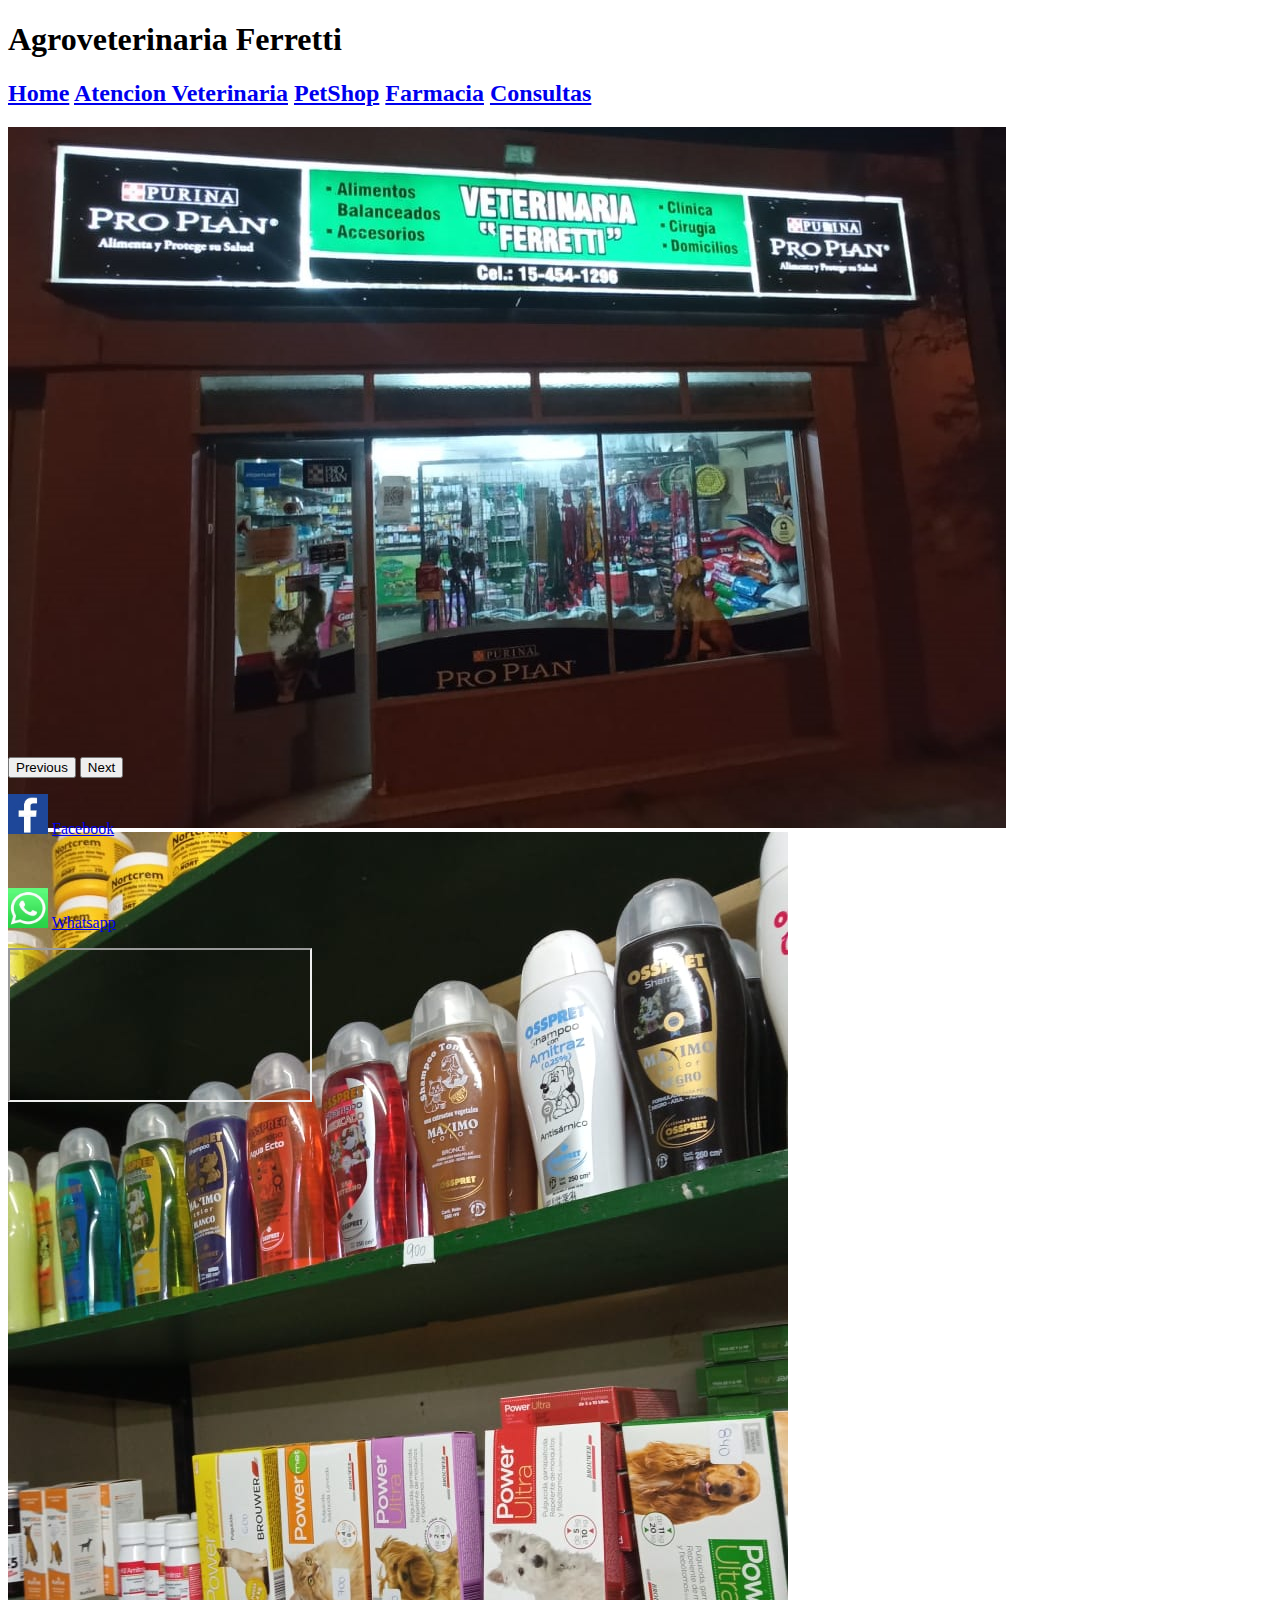
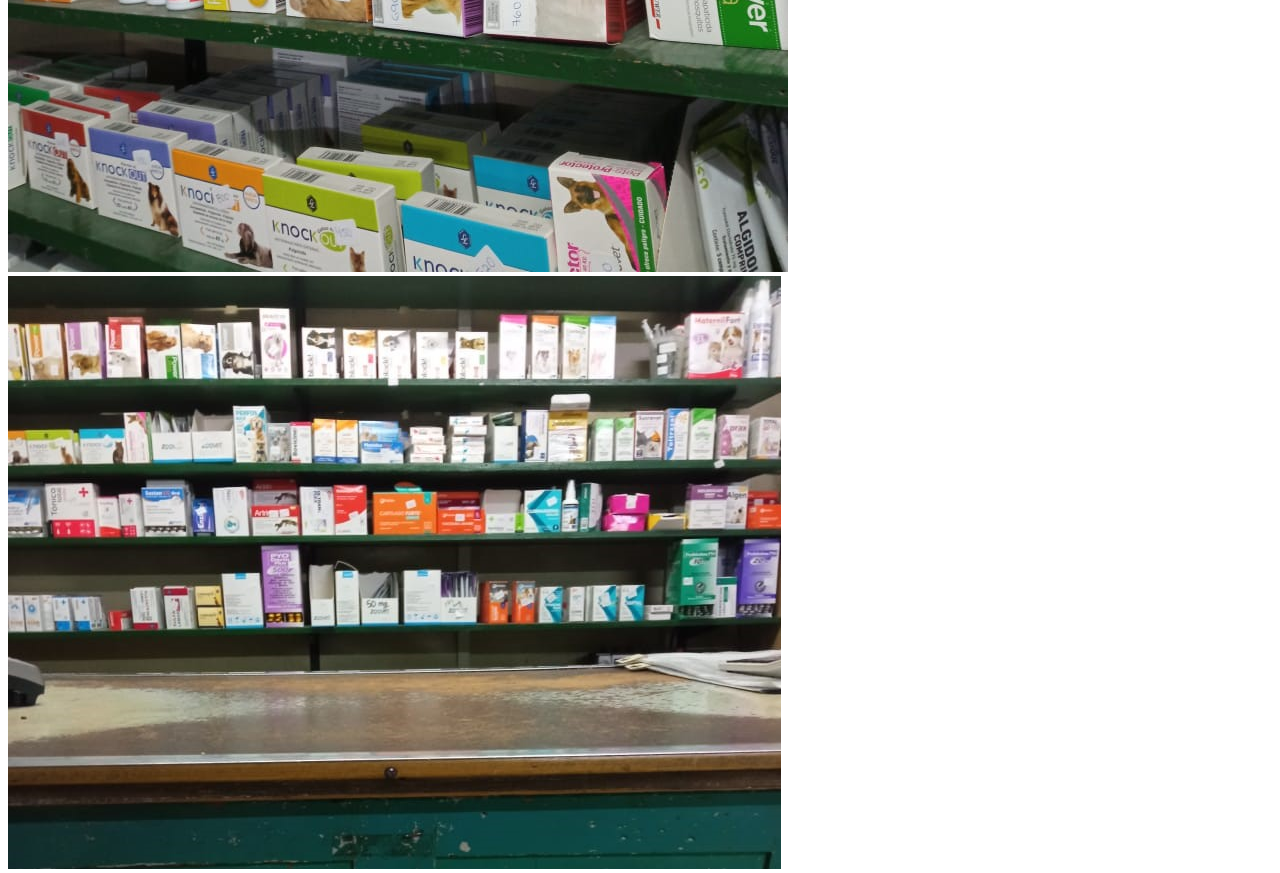
<file: index.html>
<!DOCTYPE html>
<html lang="en">
<head>
    <meta charset="UTF-8">
    <meta http-equiv="X-UA-Compatible" content="IE=edge">
    <meta name="viewport" content="width=device-width, initial-scale=1.0">
    <link href="https://cdn.jsdelivr.net/npm/bootstrap@5.2.0/dist/css/bootstrap.min.css" rel="stylesheet" integrity="sha384-gH2yIJqKdNHPEq0n4Mqa/HGKIhSkIHeL5AyhkYV8i59U5AR6csBvApHHNl/vI1Bx" crossorigin="anonymous">
    <link rel="stylesheet" href="./styles/styles.css">
    <title>Proyecto con Bootstrap</title>
</head>

<body>
    <header class="container-fluid">
       <div class="row">
        <h1 class="col bg-success text-center ">Agroveterinaria Ferretti</div>
        </h1>
    </header>
    <main class="container-fluid">
        <div class="row" id="main">
            <h2 class="col-4 bg-danger d-flex flex-column justify-content-center">
                <nav class="nav flex-column">
                    <a class="nav-link" href="./index.html" href="">Home</a>
                    <a class="nav-link" href="./pages/page1.html">Atencion Veterinaria</a>
                    <a class="nav-link" href="./pages/page2.html">PetShop</a>
                    <a class="nav-link" href="./pages/page3.html">Farmacia</a>
                    <a class="nav-link" href="./pages/page4.html">Consultas</a>
                  </nav>
                </h2>
            <aside class="col-8 bg-danger d-flex justify-content-center">
                <div id="carouselExampleControls" class="carousel slide" data-bs-ride="carousel">
                    <div class="carousel-inner" id="fotos">
                      <div class="carousel-item active">
                        <img src="./image/imagenafueranoche.jpeg" class="d-block w-100" alt="...">
                      </div>
                      <div class="carousel-item">
                        <img src="./image/imagenestante.jpeg" class="d-block w-100" alt="...">
                      </div>
                      <div class="carousel-item">
                        <img src="./image/imagenmostrador.jpeg" class="d-block w-100" alt="...">
                      </div>
                    </div>
                    <button class="carousel-control-prev" type="button" data-bs-target="#carouselExampleControls" data-bs-slide="prev">
                      <span class="carousel-control-prev-icon" aria-hidden="true"></span>
                      <span class="visually-hidden">Previous</span>
                    </button>
                    <button class="carousel-control-next" type="button" data-bs-target="#carouselExampleControls" data-bs-slide="next">
                      <span class="carousel-control-next-icon" aria-hidden="true"></span>
                      <span class="visually-hidden">Next</span>
                    </button>
                  </div>
            </aside>
        </div>
    </main>
    <footer class="container-fluid">
        <div class="row">
            <div class="col bg-success d-flex flex-row justify-content-around">
                <p> <img src="./image/facebook.jpg" alt="logoFb" height="40vh" width="40vh">  <a href="https://www.facebook.com/Veterinaria-Ferretti-1950719145018443">Facebook</a> </p>
                <br>
                <p> <img src="./image/wsp.jpg" alt="logoWsp" height="40vh" width="40vh"> <a href="https://wa.me/5492214541296">Whatsapp</a> </p> 
            
               <iframe src="https://www.google.com/maps/embed?pb=!1m18!1m12!1m3!1d3273.986653621465!2d-57.91307958504365!3d-34.856562678426585!2m3!1f0!2f0!3f0!3m2!1i1024!2i768!4f13.1!3m3!1m2!1s0x95a2e418cae879d7%3A0xee0a4c60ad1737a!2sEcuador%20385%2C%20Ensenada%2C%20Provincia%20de%20Buenos%20Aires!5e0!3m2!1ses!2sar!4v1659625307518!5m2!1ses!2sar"></iframe>
             
            </div>
            
        </div>
    </footer>

    <script src="https://cdn.jsdelivr.net/npm/bootstrap@5.2.0/dist/js/bootstrap.bundle.min.js" integrity="sha384-A3rJD856KowSb7dwlZdYEkO39Gagi7vIsF0jrRAoQmDKKtQBHUuLZ9AsSv4jD4Xa" crossorigin="anonymous"></script>
</body>
</html>
</file>
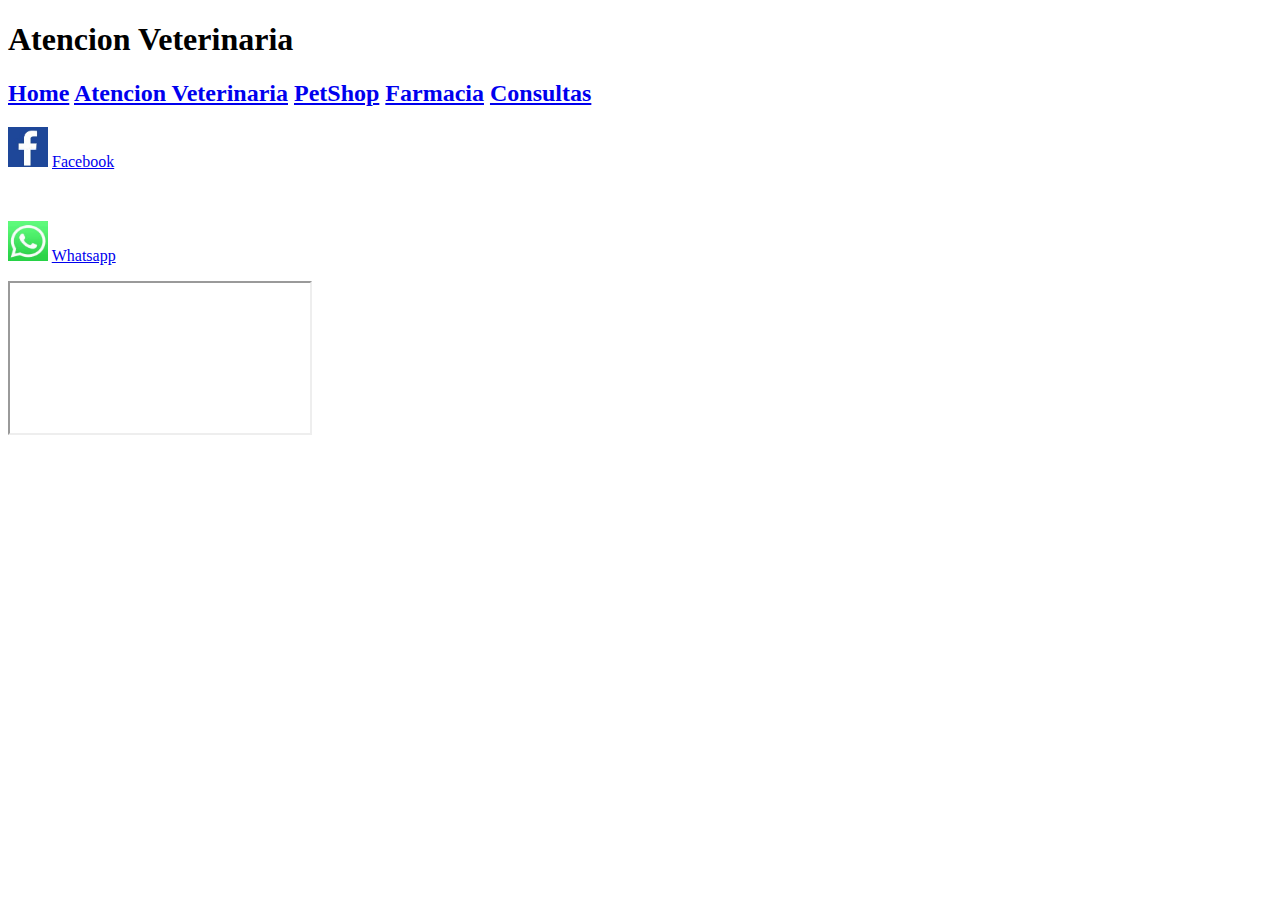
<file: pages/page1.html>
<!DOCTYPE html>
<html lang="en">
<head>
    <meta charset="UTF-8">
    <meta http-equiv="X-UA-Compatible" content="IE=edge">
    <meta name="viewport" content="width=device-width, initial-scale=1.0">
    <link href="https://cdn.jsdelivr.net/npm/bootstrap@5.2.0/dist/css/bootstrap.min.css" rel="stylesheet" integrity="sha384-gH2yIJqKdNHPEq0n4Mqa/HGKIhSkIHeL5AyhkYV8i59U5AR6csBvApHHNl/vI1Bx" crossorigin="anonymous">
    <link rel="stylesheet" href="../styles/styles.css">
    <title>Proyecto con Bootstrap</title>
</head>

<body>
    <header class="container-fluid">
       <div class="row">
        <h1 class="col bg-success text-center ">Atencion Veterinaria</div>
        </h1>
    </header>
    <main class="container-fluid">
        <div class="row" id="main">
            <h2 class="col-4 bg-danger d-flex flex-column justify-content-center">
                <nav class="nav flex-column">
                    <a class="nav-link" href="../index.html" href="">Home</a>
                    <a class="nav-link" href="../pages/page1.html">Atencion Veterinaria</a>
                    <a class="nav-link" href="../pages/page2.html">PetShop</a>
                    <a class="nav-link" href="../pages/page3.html">Farmacia</a>
                    <a class="nav-link" href="../pages/page4.html">Consultas</a>
                  </nav>
                </h2>
            <aside class="col-8 bg-danger d-flex justify-content-center">
                
            </aside>
        </div>
    </main>
    <footer class="container-fluid">
        <div class="row">
            <div class="col bg-success d-flex flex-row justify-content-around">
                <p> <img src="../image/facebook.jpg" alt="logoFb" height="40vh" width="40vh">  <a href="https://www.facebook.com/Veterinaria-Ferretti-1950719145018443">Facebook</a> </p>
                <br>
                <p> <img src="../image/wsp.jpg" alt="logoWsp" height="40vh" width="40vh"> <a href="https://wa.me/5492214541296">Whatsapp</a> </p> 
            
               <iframe src="https://www.google.com/maps/embed?pb=!1m18!1m12!1m3!1d3273.986653621465!2d-57.91307958504365!3d-34.856562678426585!2m3!1f0!2f0!3f0!3m2!1i1024!2i768!4f13.1!3m3!1m2!1s0x95a2e418cae879d7%3A0xee0a4c60ad1737a!2sEcuador%20385%2C%20Ensenada%2C%20Provincia%20de%20Buenos%20Aires!5e0!3m2!1ses!2sar!4v1659625307518!5m2!1ses!2sar"></iframe>
             
            </div>
            
        </div>
    </footer>

    <script src="https://cdn.jsdelivr.net/npm/bootstrap@5.2.0/dist/js/bootstrap.bundle.min.js" integrity="sha384-A3rJD856KowSb7dwlZdYEkO39Gagi7vIsF0jrRAoQmDKKtQBHUuLZ9AsSv4jD4Xa" crossorigin="anonymous"></script>
</body>
</html>
</file>
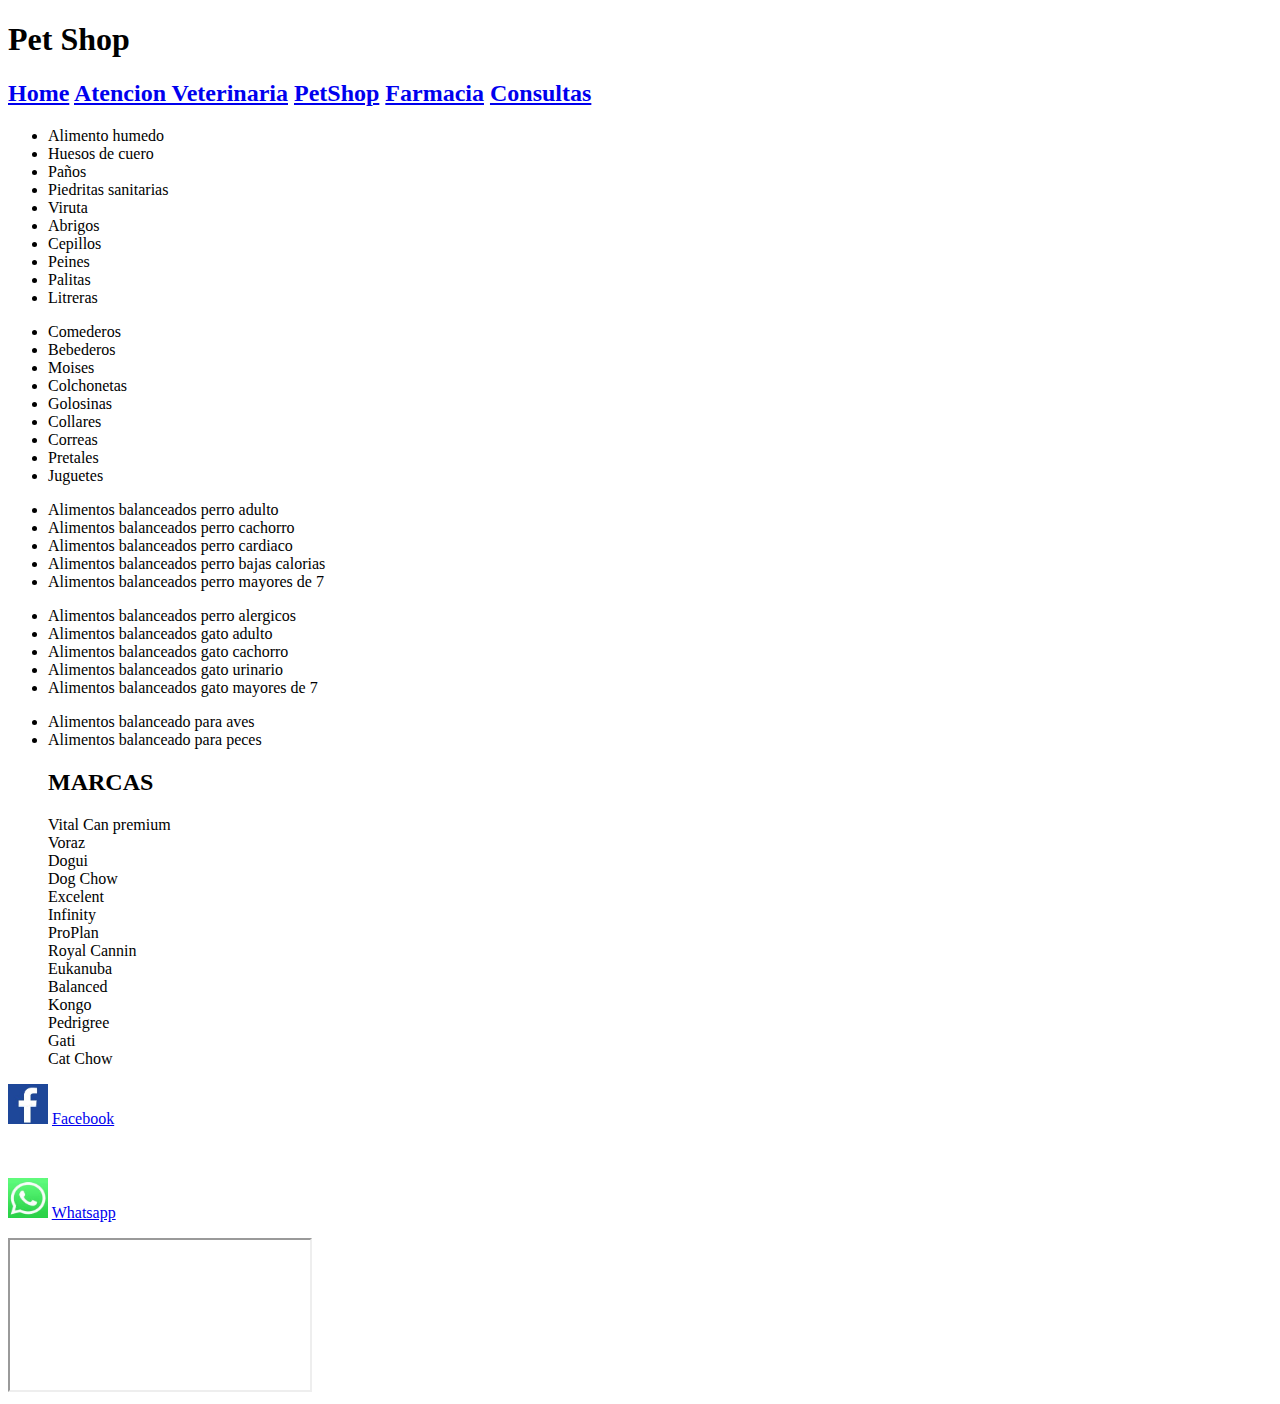
<file: pages/page2.html>
<!DOCTYPE html>
<html lang="en">
<head>
    <meta charset="UTF-8">
    <meta http-equiv="X-UA-Compatible" content="IE=edge">
    <meta name="viewport" content="width=device-width, initial-scale=1.0">
    <link href="https://cdn.jsdelivr.net/npm/bootstrap@5.2.0/dist/css/bootstrap.min.css" rel="stylesheet" integrity="sha384-gH2yIJqKdNHPEq0n4Mqa/HGKIhSkIHeL5AyhkYV8i59U5AR6csBvApHHNl/vI1Bx" crossorigin="anonymous">
    <link rel="stylesheet" href="../styles/styles.css">
    <title>Proyecto con Bootstrap</title>
</head>

<body>
    <header class="container-fluid">
       <div class="row">
        <h1 class="col bg-success text-center ">Pet Shop</div>
        </h1>
    </header>
    <main class="container-fluid">
        <div class="row" id="main">
            <h2 class="col-4 bg-danger d-flex flex-column justify-content-center">
                <nav class="nav flex-column">
                    <a class="nav-link" href="../index.html" href="">Home</a>
                    <a class="nav-link" href="../pages/page1.html">Atencion Veterinaria</a>
                    <a class="nav-link" href="../pages/page2.html">PetShop</a>
                    <a class="nav-link" href="../pages/page3.html">Farmacia</a>
                    <a class="nav-link" href="../pages/page4.html">Consultas</a>
                  </nav>
                </h2>
            <aside class="col-8 bg-danger">
                <ul class="list-group list-group-horizontal">
                    <li class="list-group-item">Alimento humedo</li>
                    <li class="list-group-item">Huesos de cuero</li>
                    <li class="list-group-item">Paños</li>
                    <li class="list-group-item">Piedritas sanitarias</li>
                    <li class="list-group-item">Viruta</li>
                    <li class="list-group-item">Abrigos</li>
                    <li class="list-group-item">Cepillos</li>
                    <li class="list-group-item">Peines</li>
                    <li class="list-group-item">Palitas</li>
                    <li class="list-group-item">Litreras</li>
                  </ul>
                <ul class="list-group list-group-horizontal">
                    <li class="list-group-item">Comederos</li>
                    <li class="list-group-item">Bebederos</li>
                    <li class="list-group-item">Moises</li>
                    <li class="list-group-item">Colchonetas</li>
                    <li class="list-group-item">Golosinas</li>
                    <li class="list-group-item">Collares</li>
                    <li class="list-group-item">Correas</li>
                    <li class="list-group-item">Pretales</li>
                    <li class="list-group-item">Juguetes</li>
                </ul>
                <ul class="list-group list-group-horizontal">
                    <li class="list-group-item">Alimentos balanceados perro adulto</li>
                    <li class="list-group-item">Alimentos balanceados perro cachorro</li>
                    <li class="list-group-item">Alimentos balanceados perro cardiaco</li>
                    <li class="list-group-item">Alimentos balanceados perro bajas calorias</li>
                    <li class="list-group-item">Alimentos balanceados perro mayores de 7</li>
                    
                </ul>
                <ul class="list-group list-group-horizontal">
                    <li class="list-group-item">Alimentos balanceados perro alergicos</li>
                    <li class="list-group-item">Alimentos balanceados gato adulto</li>
                    <li class="list-group-item">Alimentos balanceados gato cachorro</li>
                    <li class="list-group-item">Alimentos balanceados gato urinario</li>
                    <li class="list-group-item">Alimentos balanceados gato mayores de 7</li>
                </ul>
                <ul class="list-group list-group-horizontal">
                    <li class="list-group-item">Alimentos balanceado para aves</li>
                    <li class="list-group-item">Alimentos balanceado para peces</li>
                </ul>
                <ul class="text-center" id="marcas"> <h2>MARCAS</h2>
                    <li>Vital Can premium</li>
                    <li>Voraz</li>
                    <li>Dogui</li>
                    <li>Dog Chow</li>
                    <li>Excelent</li>
                    <li>Infinity</li>
                    <li>ProPlan</li>
                    <li>Royal Cannin</li>
                    <li>Eukanuba</li>
                    <li>Balanced</li>
                    <li>Kongo</li>
                    <li>Pedrigree</li>
                    <li>Gati</li>
                    <li>Cat Chow</li>
                </ul>
            </aside>
            
        </div>
    </main>
    <footer class="container-fluid">
        <div class="row">
            <div class="col bg-success d-flex flex-row justify-content-around">
                <p> <img src="../image/facebook.jpg" alt="logoFb" height="40vh" width="40vh">  <a href="https://www.facebook.com/Veterinaria-Ferretti-1950719145018443">Facebook</a> </p>
                <br>
                <p> <img src="../image/wsp.jpg" alt="logoWsp" height="40vh" width="40vh"> <a href="https://wa.me/5492214541296">Whatsapp</a> </p> 
            
               <iframe src="https://www.google.com/maps/embed?pb=!1m18!1m12!1m3!1d3273.986653621465!2d-57.91307958504365!3d-34.856562678426585!2m3!1f0!2f0!3f0!3m2!1i1024!2i768!4f13.1!3m3!1m2!1s0x95a2e418cae879d7%3A0xee0a4c60ad1737a!2sEcuador%20385%2C%20Ensenada%2C%20Provincia%20de%20Buenos%20Aires!5e0!3m2!1ses!2sar!4v1659625307518!5m2!1ses!2sar"></iframe>
             
            </div>
            
        </div>
    </footer>

    <script src="https://cdn.jsdelivr.net/npm/bootstrap@5.2.0/dist/js/bootstrap.bundle.min.js" integrity="sha384-A3rJD856KowSb7dwlZdYEkO39Gagi7vIsF0jrRAoQmDKKtQBHUuLZ9AsSv4jD4Xa" crossorigin="anonymous"></script>
</body>
</html>
</file>
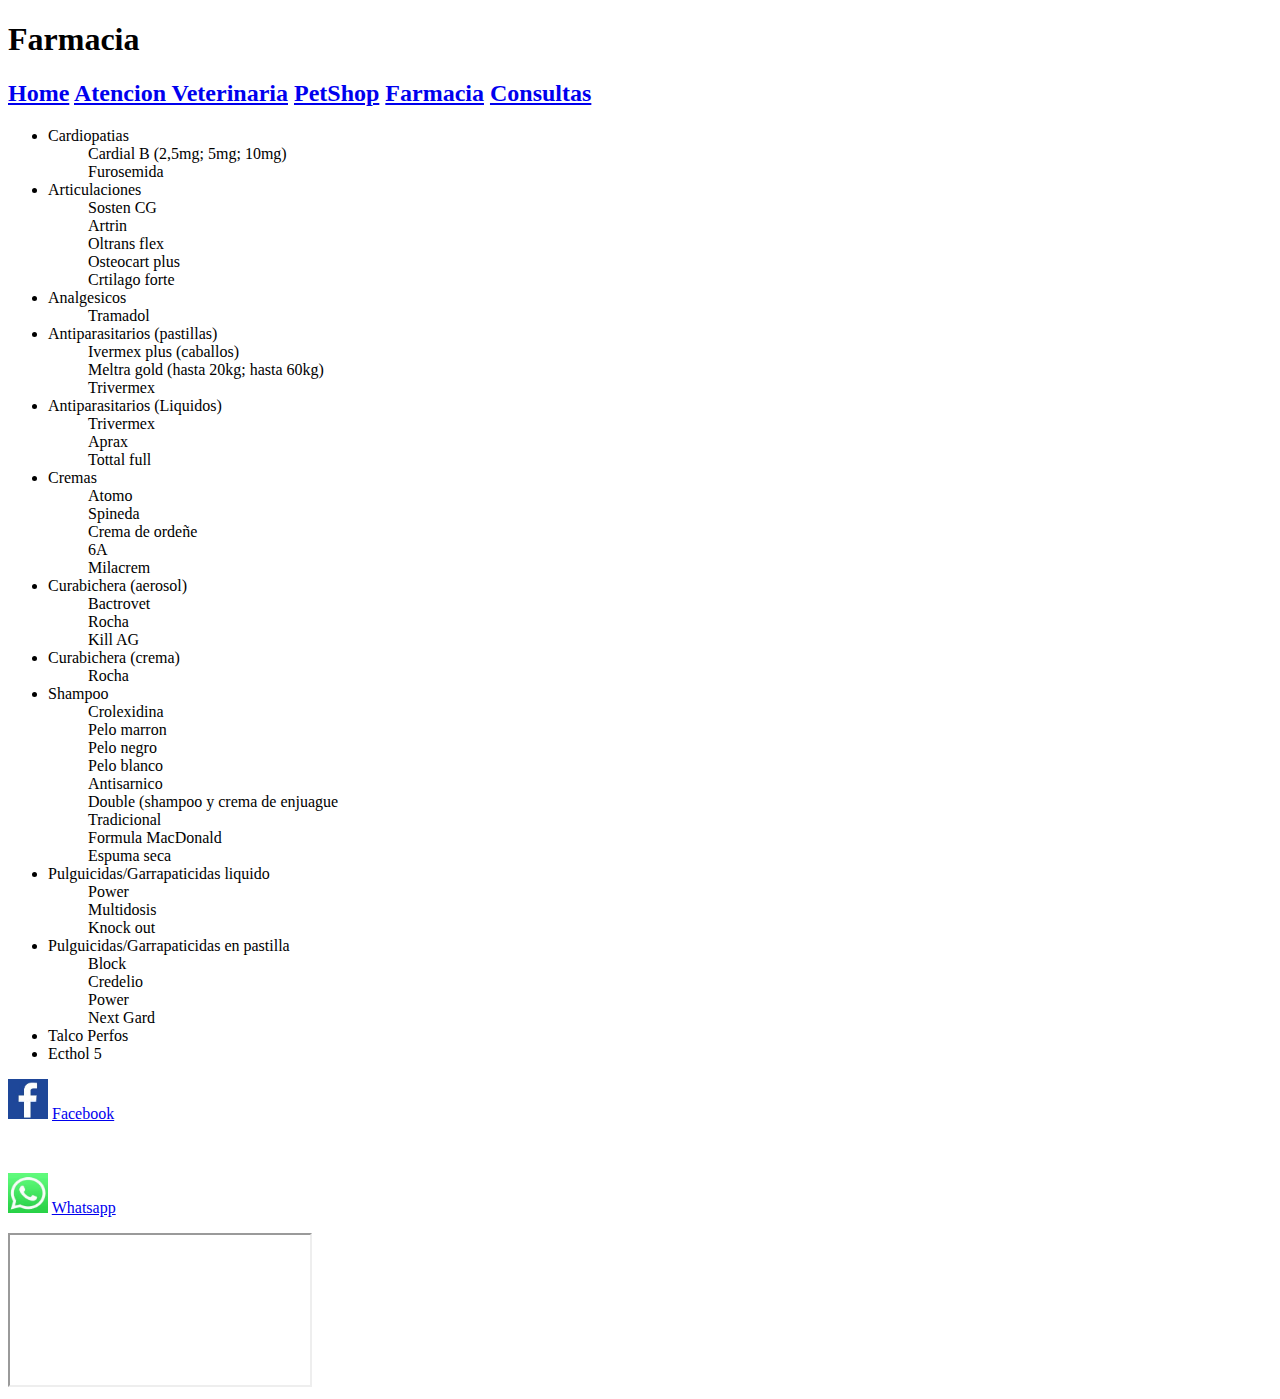
<file: pages/page3.html>
<!DOCTYPE html>
<html lang="en">
<head>
    <meta charset="UTF-8">
    <meta http-equiv="X-UA-Compatible" content="IE=edge">
    <meta name="viewport" content="width=device-width, initial-scale=1.0">
    <link href="https://cdn.jsdelivr.net/npm/bootstrap@5.2.0/dist/css/bootstrap.min.css" rel="stylesheet" integrity="sha384-gH2yIJqKdNHPEq0n4Mqa/HGKIhSkIHeL5AyhkYV8i59U5AR6csBvApHHNl/vI1Bx" crossorigin="anonymous">
    <link rel="stylesheet" href="../styles/styles.css">
    <title>Proyecto con Bootstrap</title>
</head>

<body>
    <header class="container-fluid">
       <div class="row">
        <h1 class="col bg-success text-center ">Farmacia</div>
        </h1>
    </header>
    <main class="container-fluid">
        <div class="row" id="main">
            <h2 class="col-4 bg-danger d-flex flex-column justify-content-center">
                <nav class="nav flex-column">
                    <a class="nav-link" href="../index.html" href="">Home</a>
                    <a class="nav-link" href="../pages/page1.html">Atencion Veterinaria</a>
                    <a class="nav-link" href="../pages/page2.html">PetShop</a>
                    <a class="nav-link" href="../pages/page3.html">Farmacia</a>
                    <a class="nav-link" href="../pages/page4.html">Consultas</a>
                  </nav>
                </h2>
            <aside class="col-8 bg-danger d-flex justify-content-center">
                <ul>
                    <li>Cardiopatias
                        <ol>Cardial B (2,5mg; 5mg; 10mg)</ol>
                        <ol>Furosemida</ol>
                    </li>
                    <li>Articulaciones
                        <ol>Sosten CG</ol>
                        <ol>Artrin</ol>
                        <ol>Oltrans flex</ol>
                        <ol>Osteocart plus</ol>
                        <ol>Crtilago forte</ol>
                    </li>
                    <li>Analgesicos
                        <ol>Tramadol</ol>
                    </li>
                    <li>Antiparasitarios (pastillas)
                        <ol>Ivermex plus (caballos)</ol>
                        <ol>Meltra gold (hasta 20kg; hasta 60kg)</ol>
                        <ol>Trivermex</ol>
                    <li>Antiparasitarios (Liquidos)
                        <ol>Trivermex</ol>
                        <ol>Aprax</ol>
                        <ol>Tottal full</ol>
                    </li>
                    <li>Cremas
                        <ol>Atomo</ol>
                        <ol>Spineda</ol>
                        <ol>Crema de ordeñe</ol>
                        <ol>6A</ol>
                        <ol>Milacrem</ol>
                    </li>
                    <li>Curabichera (aerosol)
                        <ol>Bactrovet</ol>
                        <ol>Rocha</ol>
                        <ol>Kill AG</ol>
                    </li>
                    <li>Curabichera (crema)
                        <ol>Rocha</ol>
                    </li>
                    <li>Shampoo
                        <ol>Crolexidina</ol>
                        <ol>Pelo marron</ol>
                        <ol>Pelo negro</ol>
                        <ol>Pelo blanco</ol>
                        <ol>Antisarnico</ol>
                        <ol>Double (shampoo y crema de enjuague</ol>
                        <ol>Tradicional</ol>
                        <ol>Formula MacDonald</ol>
                        <ol>Espuma seca</ol>
                    </li>
                    <li>Pulguicidas/Garrapaticidas liquido
                        <ol>Power</ol>
                        <ol>Multidosis</ol>
                        <ol>Knock out</ol>
                    </li>
                    <li>Pulguicidas/Garrapaticidas en pastilla
                        <ol>Block</ol>
                        <ol>Credelio</ol>
                        <ol>Power</ol>
                        <ol>Next Gard</ol>
                    </li>
                    <li>Talco Perfos</li>
                    <li>Ecthol 5</li>
                    
                </ul>
            </aside>
        </div>
    </main>
    <footer class="container-fluid">
        <div class="row">
            <div class="col bg-success d-flex flex-row justify-content-around">
                <p> <img src="../image/facebook.jpg" alt="logoFb" height="40vh" width="40vh">  <a href="https://www.facebook.com/Veterinaria-Ferretti-1950719145018443">Facebook</a> </p>
                <br>
                <p> <img src="../image/wsp.jpg" alt="logoWsp" height="40vh" width="40vh"> <a href="https://wa.me/5492214541296">Whatsapp</a> </p> 
            
               <iframe src="https://www.google.com/maps/embed?pb=!1m18!1m12!1m3!1d3273.986653621465!2d-57.91307958504365!3d-34.856562678426585!2m3!1f0!2f0!3f0!3m2!1i1024!2i768!4f13.1!3m3!1m2!1s0x95a2e418cae879d7%3A0xee0a4c60ad1737a!2sEcuador%20385%2C%20Ensenada%2C%20Provincia%20de%20Buenos%20Aires!5e0!3m2!1ses!2sar!4v1659625307518!5m2!1ses!2sar"></iframe>
             
            </div>
            
        </div>
    </footer>

    <script src="https://cdn.jsdelivr.net/npm/bootstrap@5.2.0/dist/js/bootstrap.bundle.min.js" integrity="sha384-A3rJD856KowSb7dwlZdYEkO39Gagi7vIsF0jrRAoQmDKKtQBHUuLZ9AsSv4jD4Xa" crossorigin="anonymous"></script>
</body>
</html>
</file>
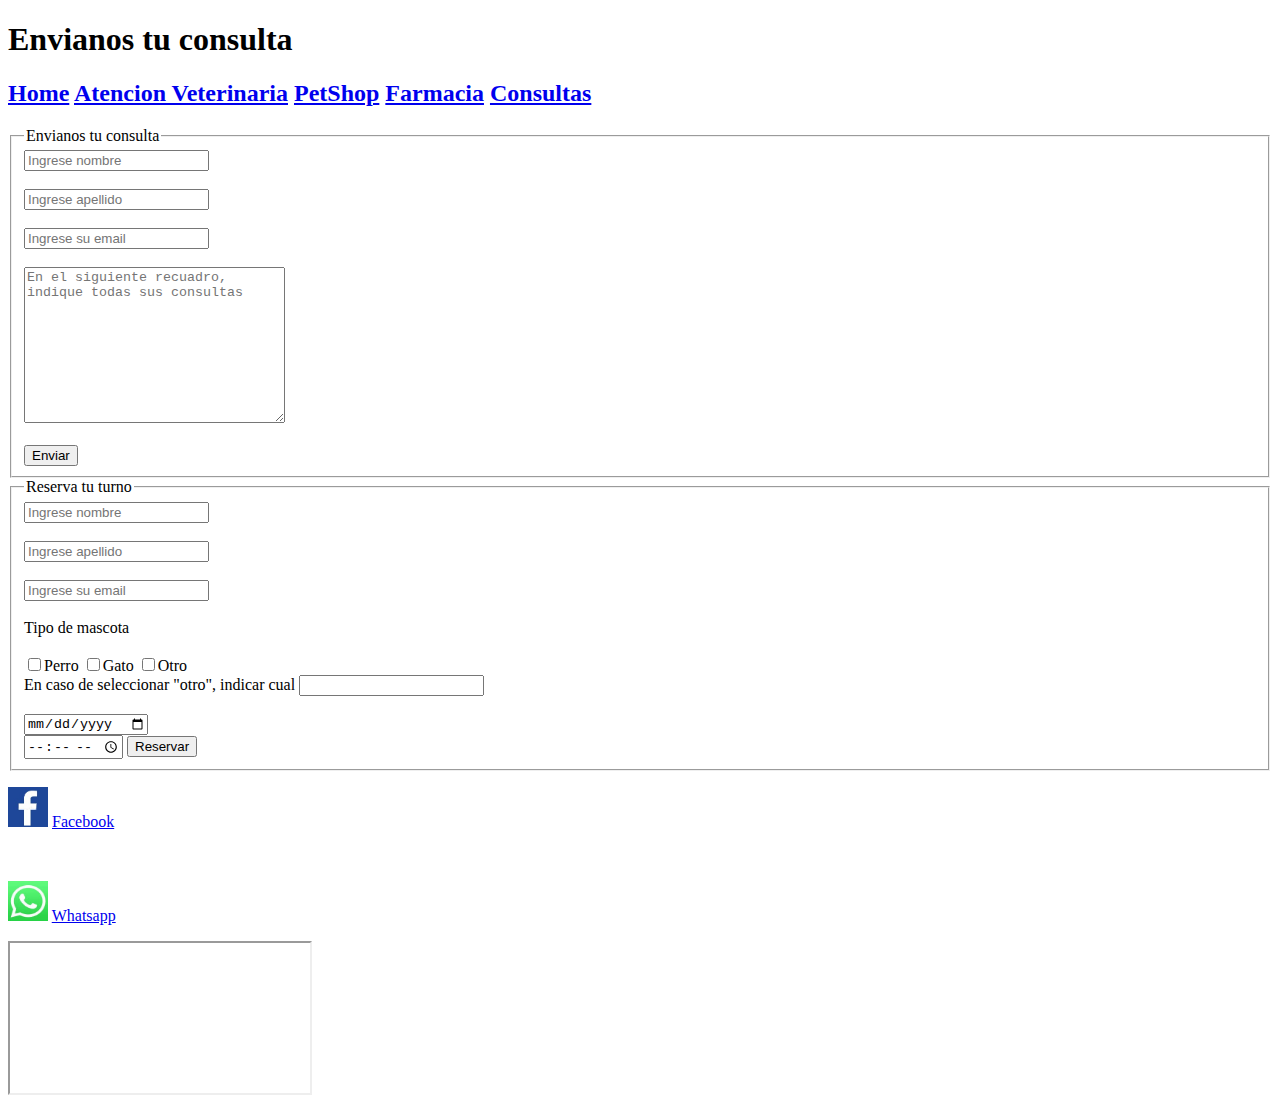
<file: pages/page4.html>
<!DOCTYPE html>
<html lang="en">
<head>
    <meta charset="UTF-8">
    <meta http-equiv="X-UA-Compatible" content="IE=edge">
    <meta name="viewport" content="width=device-width, initial-scale=1.0">
    <link href="https://cdn.jsdelivr.net/npm/bootstrap@5.2.0/dist/css/bootstrap.min.css" rel="stylesheet" integrity="sha384-gH2yIJqKdNHPEq0n4Mqa/HGKIhSkIHeL5AyhkYV8i59U5AR6csBvApHHNl/vI1Bx" crossorigin="anonymous">
    <link rel="stylesheet" href="../styles/styles.css">
    <title>Proyecto con Bootstrap</title>
</head>

<body>
    <header class="container-fluid">
       <div class="row">
        <h1 class="col bg-success text-center ">Envianos tu consulta</div>
        </h1>
    </header>
    <main class="container-fluid">
        <div class="row" id="main">
            <h2 class="col-4 bg-danger d-flex flex-column justify-content-center">
                <nav class="nav flex-column">
                    <a class="nav-link" href="../index.html" href="">Home</a>
                    <a class="nav-link" href="../pages/page1.html">Atencion Veterinaria</a>
                    <a class="nav-link" href="../pages/page2.html">PetShop</a>
                    <a class="nav-link" href="../pages/page3.html">Farmacia</a>
                    <a class="nav-link" href="../pages/page4.html">Consultas</a>
                  </nav>
                </h2>
            <aside class="col-8 bg-danger d-flex justify-content-center">
                <form action="" method="post"></form>
                <fieldset>
                 <legend id="texto">Envianos tu consulta</legend>
                 <input type="text" placeholder="Ingrese nombre"> 
                 <br>
                 <br>
                 <input type="text" placeholder="Ingrese apellido">
                 <br>
                 <br>
                 <input type="email" name="" id="correo" placeholder="Ingrese su email      ">
                 <br>
                 <br>
                 
                <textarea name="" id="" cols="30" rows="10" placeholder="En el siguiente recuadro, indique todas sus consultas"></textarea>
                <br>
                <br>
                <input type="button" value="Enviar">
               
                </fieldset>
        
            
                <fieldset>
                 <legend id="texto">Reserva tu turno</legend>
                 <input type="text" placeholder="Ingrese nombre"> 
                 <br>
                 <br>
                 <input type="text" placeholder="Ingrese apellido">
                 <br>
                 <br>
                 <input type="email" name="" id="correo" placeholder="Ingrese su email      ">
                 <br>
                 <br>
                 <label for="">Tipo de mascota</label>  
                 <br>
                 <br>
                 <input type="checkbox" name="" id="">Perro 
                 <input type="checkbox" name="" id="">Gato
                 <input type="checkbox" name="" id="">Otro
                 <br>
                 
                 <label for="">En caso de seleccionar "otro", indicar cual</label>  
                 <input type="text" name="" id="">
                 <br>
                 <br>   
                 <input type="date" name="fecha" id="">
                 
                 <br>
                 <input type="time" name="hora" id="">
                 <input type="button" value="Reservar">
                </fieldset>
        
            </form>
            </aside>
        </div>
    </main>
    <footer class="container-fluid">
        <div class="row">
            <div class="col bg-success d-flex flex-row justify-content-around">
                <p> <img src="../image/facebook.jpg" alt="logoFb" height="40vh" width="40vh">  <a href="https://www.facebook.com/Veterinaria-Ferretti-1950719145018443">Facebook</a> </p>
                <br>
                <p> <img src="../image/wsp.jpg" alt="logoWsp" height="40vh" width="40vh"> <a href="https://wa.me/5492214541296">Whatsapp</a> </p> 
            
               <iframe src="https://www.google.com/maps/embed?pb=!1m18!1m12!1m3!1d3273.986653621465!2d-57.91307958504365!3d-34.856562678426585!2m3!1f0!2f0!3f0!3m2!1i1024!2i768!4f13.1!3m3!1m2!1s0x95a2e418cae879d7%3A0xee0a4c60ad1737a!2sEcuador%20385%2C%20Ensenada%2C%20Provincia%20de%20Buenos%20Aires!5e0!3m2!1ses!2sar!4v1659625307518!5m2!1ses!2sar"></iframe>
             
            </div>
            
        </div>
    </footer>

    <script src="https://cdn.jsdelivr.net/npm/bootstrap@5.2.0/dist/js/bootstrap.bundle.min.js" integrity="sha384-A3rJD856KowSb7dwlZdYEkO39Gagi7vIsF0jrRAoQmDKKtQBHUuLZ9AsSv4jD4Xa" crossorigin="anonymous"></script>
</body>
</html>
</file>
<file: styles/styles.css>
#marcas{list-style-type: none;}

#fotos {height: 70vh;
width: 100vh;}
</file>
